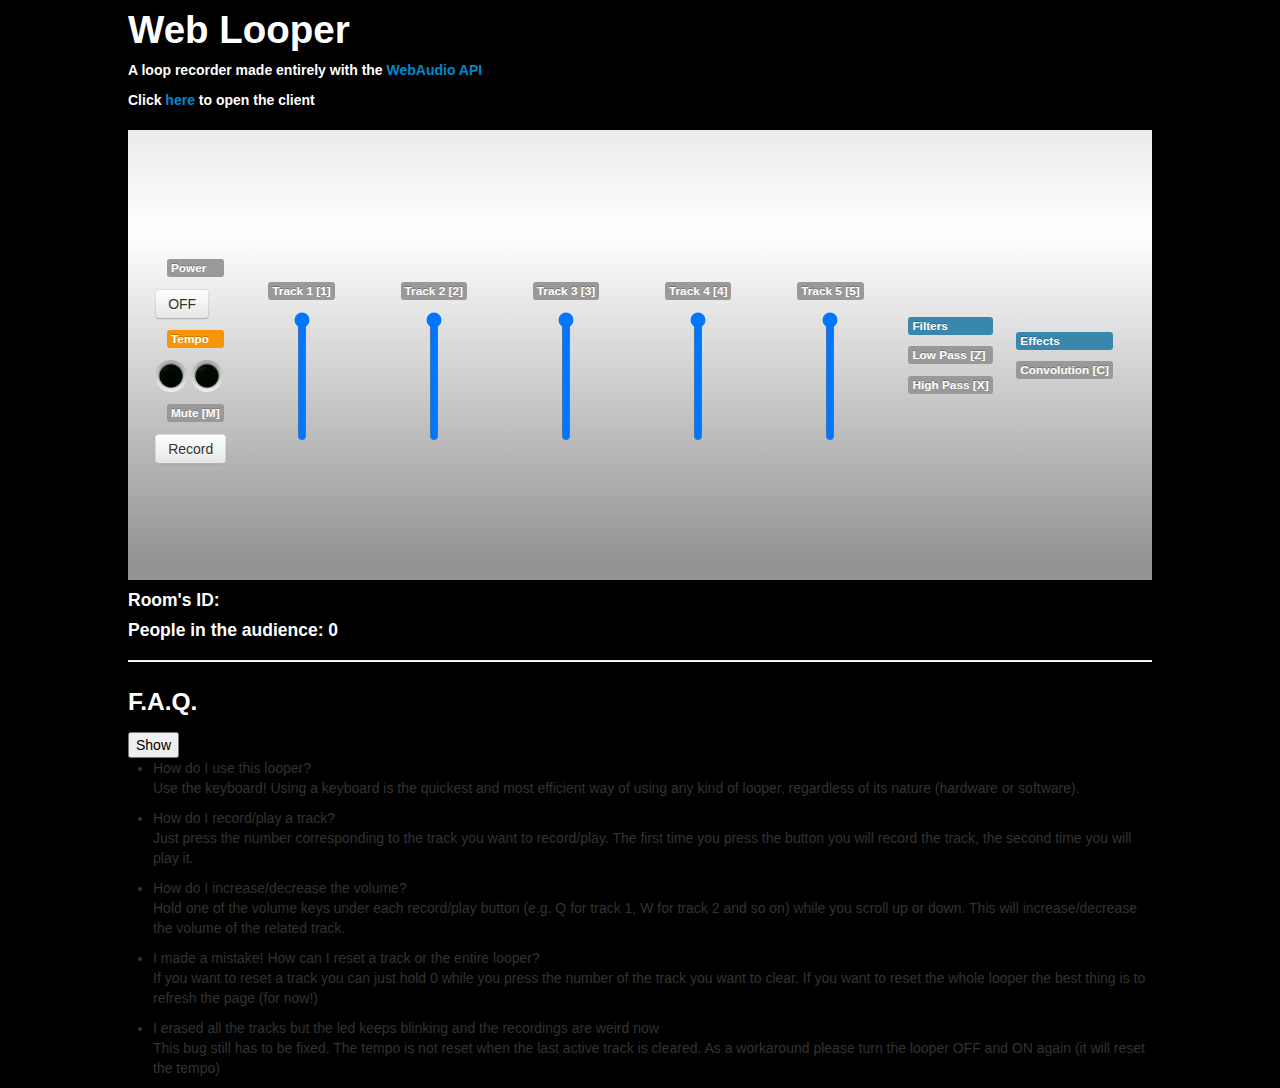
<file: index.html>
<html>
<head>
    <title>Web Looper</title>
    <link href="lib/bootstrap/css/bootstrap.min.css" rel="stylesheet" media="screen">
    <link type="text/css" rel="stylesheet" href="style/main.css"/>
</head>

<body>

    <h1>Web Looper</h1>
    <h5>A loop recorder made entirely with the <a href="http://www.w3.org/TR/webaudio/">WebAudio API</a></h5>
    <h5>Click <a href="client.html">here</a> to open the client</h5>

    <div id="artistVideo"></div>

    <div class="container">
        <div class="looper-info">
            <div class="label">Power</div>
            <div id="powerbtn" class="btn">OFF</div>
            <div class="label label-warning">Tempo</div>
            <div class="leds-container">
                <img class="led" id="loop-led" src="resources/ui/ledblack.png" alt="" />
                <img class="led" id="beat-led" src="resources/ui/ledblack.png" alt="" />
            </div>
            <div id="muteLabel" class="label">Mute [M]</div>
            <button id="recordBtn" class="btn">Record</button>
      </div>
      <div class="tracks-container">

        <div class="track-container" id="track1">
            <div class="track-status">
                <span class="label">Track 1 [1]</span>
            </div>
            <input type="range" name="gain" value="100" />
        </div>
        <div class="track-container" id="track2">
            <div class="track-status">
                <span class="label">Track 2 [2]</span>
            </div>
            <input type="range" name="gain" value="100" />
        </div>
        <div class="track-container" id="track3">
            <div class="track-status">
                <span class="label">Track 3 [3]</span>
            </div>
            <input type="range" name="gain" value="100" />
        </div>
        <div class="track-container" id="track4">
            <div class="track-status">
                <span class="label">Track 4 [4]</span>
            </div>
            <input type="range" name="gain" value="100" />
        </div>
        <div class="track-container" id="track5">
            <div class="track-status">
                <span class="label">Track 5 [5]</span>
            </div>
            <input type="range" name="gain" value="100" />
        </div>
    </div>
    <div class="filters-info">
        <div class="label label-info">Filters</div>
        <div id="lowpass" class="label filterLabel">Low Pass [Z]</div>
        <div id="highpass" class="label filterLabel">High Pass [X]</div>
    </div>
    <div class="effects-info">
        <div class="label label-info">Effects</div>
        <div id="convolution" class="label effectLabel">Convolution [C]</div>
    </div>
</div>

<div id="rtc">
    <h4 class="roomid">Room's ID: </h4>
    <h4 class="connections">People in the audience: <span class="number">0</span></h4>
    <div class="audience"></div>
</div>
<hr/>
<h3>F.A.Q.</h3>
<input id="showfaq" type="button" value="Show"/>
<div id="faq" class="hidden">
    <ul>
        <li>How do I use this looper?</li>
        <p>Use the keyboard! Using a keyboard is the quickest and most efficient way of using any kind of looper, regardless of its nature (hardware or software).</p>
        <li>How do I record/play a track?</li>
        <p>Just press the number corresponding to the track you want to record/play. The first time you press the button you will record the track, the second time you will play it.</p>
        <li>How do I increase/decrease the volume?</li>
        <p>Hold one of the volume keys under each record/play button (e.g. Q for track 1, W for track 2 and so on) while you scroll up or down. This will increase/decrease the volume of the related track.</p>
        <li>I made a mistake! How can I reset a track or the entire looper?</li>
        <p>If you want to reset a track you can just hold 0 while you press the number of the track you want to clear. If you want to reset the whole looper the best thing is to refresh the page (for now!)</p>
		<li>I erased all the tracks but the led keeps blinking and the recordings are weird now</li>
		<p>This bug still has to be fixed. The tempo is not reset when the last active track is cleared. As a workaround please turn the looper OFF and ON again (it will reset the tempo)</p> 

    </ul>

</div>

<script>
showfaq.onclick = function(e){
    var btn = e.target;
    faq.classList.toggle('hidden');
}

var labels = document.querySelectorAll('.label');
var notification = document.createElement('p');
var container = document.querySelector('.container');
notification.setAttribute('style', 'color:red');
notification.innerHTML = "Mouse interaction not available (yet). Please read the F.A.Q..";

for (var label in labels){
    if (labels[label]){
        labels[label].onclick = function(){
            document.body.insertBefore(notification, container.nextSibling);
            showfaq.click();
            setTimeout(function(){
                document.body.removeChild(notification);
            }, 1000);
        }
    }
}
</script>

<script>
if (!navigator.appVersion || navigator.appVersion.indexOf("Chrome") == -1){
    document.body.innerHTML = "<h4>Sorry, this application is compatible with Chrome (>= 23) only! </h4><a href=\"https://www.google.com/intl/it/chrome/browser/\">Download Chrome</a>";
}
</script>



<!-- Scripts -->
<!-- Bootstrap -->
<!-- <script src="lib/bootstrap/js/bootstrap.min.js"></script> -->

<!-- Custom -->
<script type="text/javascript">
    // Normalize
    window.AudioContext = window.AudioContext || window.webkitAudioContext;
    navigator.getUserMedia = navigator.getUserMedia || navigator.webkitGetUserMedia;
    </script>
    <script src="recorder/recorder.js"></script>
    <script src="http://cdn.peerjs.com/0.3/peer.min.js"></script>
    <script src="UIManager.js"></script>
    <script type="text/javascript" src="Track.js"></script>
    <script type="text/javascript" src="Looper.js"></script>
    <script type="text/javascript" src="Application.js"></script>
</body>
</html>
</file>
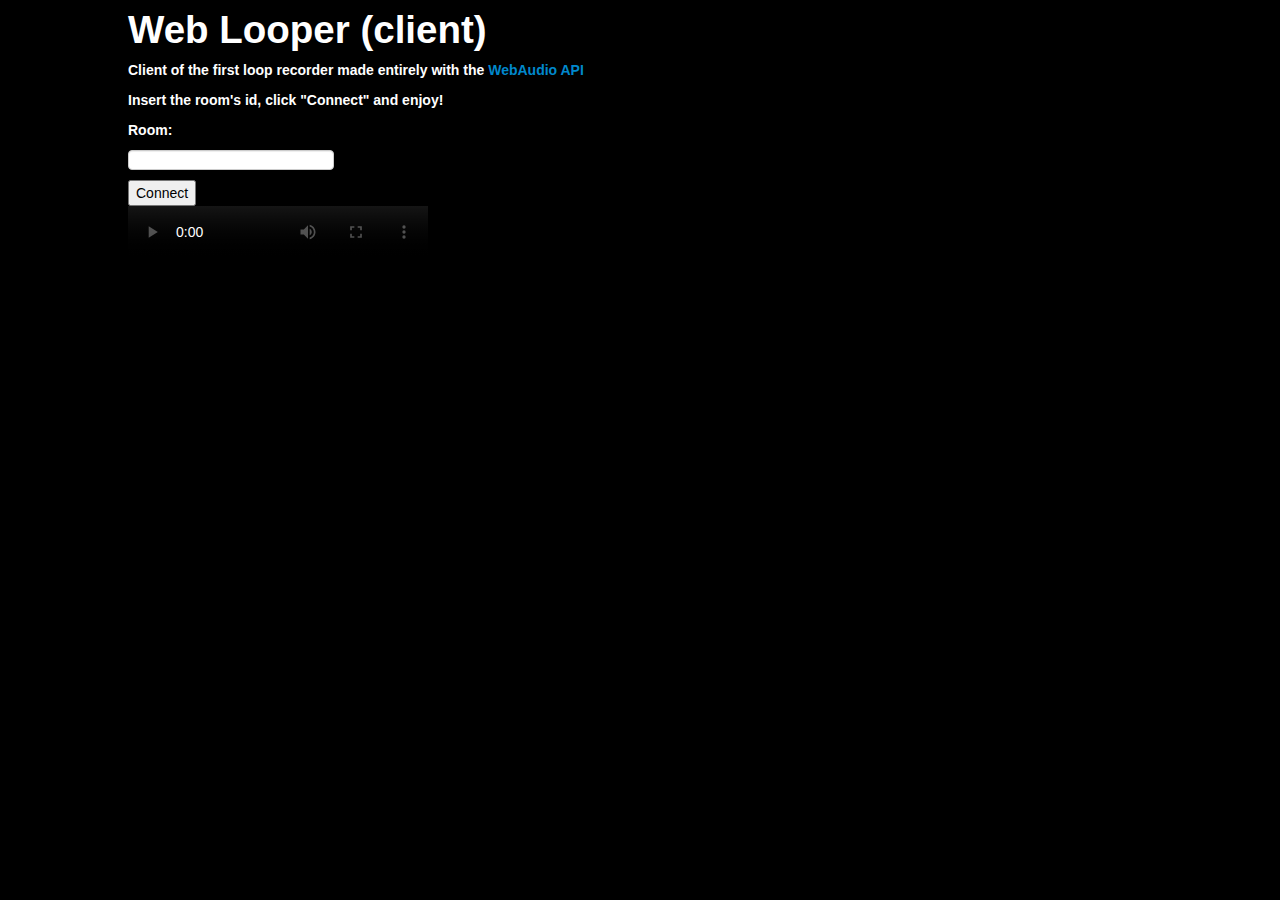
<file: client.html>
<html>
<head>
    <title>Web Looper</title>
    <link href="lib/bootstrap/css/bootstrap.min.css" rel="stylesheet" media="screen">
    <link type="text/css" rel="stylesheet" href="style/main.css"/>
</head>

<body>

    <h1>Web Looper (client)</h1>
    <h5>Client of the first loop recorder made entirely with the <a href="http://www.w3.org/TR/webaudio/">WebAudio API</a></h5>
    <h5>Insert the room's id, click "Connect" and enjoy!</h5>

    <h5>Room: </h5><input type="text" id="connid"/>
    <div>
        <input type="button" value="Connect" id="connectBtn">
    </div>
    <div>
        <video id="playback" controls="controls" autoplay="autoplay" height="50px" width="300px"/>
    </div>
    
<script src="http://cdn.peerjs.com/0.3/peer.min.js"></script>
<script>

        var peer = new Peer({key: 'bwipa5argudf5hfr', debug: 4});
        var context = new webkitAudioContext();
        var receiver;
        var call;

        connectBtn.addEventListener('click', function(){
            navigator.webkitGetUserMedia({ audio: true, video: true}, function(mediaStream){
                call = peer.call(connid.value, mediaStream);

                call.on('stream', function(remoteStream){
                    receiver = context.createMediaStreamSource(remoteStream);
                    receiver.connect(context.destination);
                    playback.src = URL.createObjectURL(remoteStream);

                }); 
            },
                function() {
                    alert("Error: could not access getUserMedia");
                }
            );
        });
        
    </script>
</body>
</html>
</file>
<file: style/main.css>
body {
    margin: 0 10% 0 10%;
    background-color: black;
}

h1, h2, h3, h4, h5 {
    text-align: left;
    color: white;
}

.label {
    display: block;
    margin: 1em 1em 1em 1em;
}

div#artistVideo video, div#audienceVideos video{
    width : 20%;
    height : auto;
}

div.container {
    margin-top: 2%;
    width: 100%;
    height: 50%;
    display:-webkit-box; /* TODO Make compatible */
    -webkit-box-pack:center;
    -webkit-box-align:center;
    /* Auto generated */
    background-image: linear-gradient(bottom, rgb(148,148,148) 5%, rgb(235,235,235) 100%, rgb(255,255,255) 77%);
    background-image: -o-linear-gradient(bottom, rgb(148,148,148) 5%, rgb(235,235,235) 100%, rgb(255,255,255) 77%);
    background-image: -moz-linear-gradient(bottom, rgb(148,148,148) 5%, rgb(235,235,235) 100%, rgb(255,255,255) 77%);
    background-image: -webkit-linear-gradient(bottom, rgb(148,148,148) 5%, rgb(235,235,235) 100%, rgb(255,255,255) 77%);
    background-image: -ms-linear-gradient(bottom, rgb(148,148,148) 5%, rgb(235,235,235) 100%, rgb(255,255,255) 77%);

    background-image: -webkit-gradient(
        linear,
        right bottom,
        right top,
        color-stop(0.05, rgb(148,148,148)),
        color-stop(1, rgb(235,235,235)),
        color-stop(0.77, rgb(255,255,255))
    );
}

div.track-container {
    margin-left: 1.5em;
    margin-right: 1.5em;
    width: auto;
    float: left;
    text-align: center;
}

/* Number of the track */
.track-status {
    margin-left: auto;
    margin-right: auto;
}

.led {
    width: 32px;
    height: 32px;
}

div.track-container input {
    -webkit-appearance: slider-vertical;
    width: 5em;
    margin-left: auto;
    margin-right: auto;
}

footer {
    width: 50%;
    margin: 1em auto 1em auto;
}
</file>
